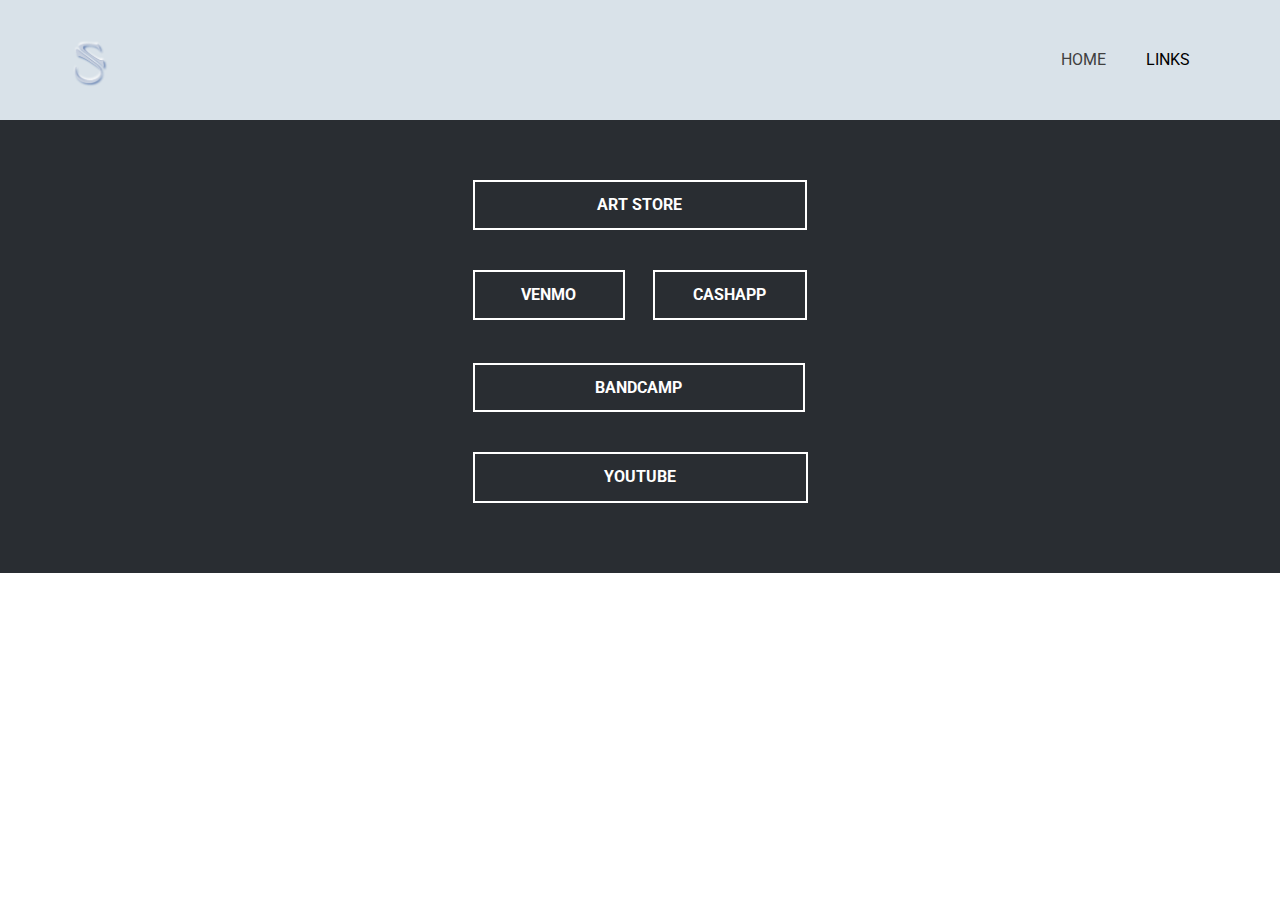
<file: Links.html>
<!DOCTYPE html>
<html style="font-size: 16px;">
  <head>
    <meta name="viewport" content="width=device-width, initial-scale=1.0">
    <meta charset="utf-8">
    <meta name="keywords" content="">
    <meta name="description" content="">
    <meta name="page_type" content="np-template-header-footer-from-plugin">
    <title>Links</title>
    <link rel="stylesheet" href="nicepage.css" media="screen">
<link rel="stylesheet" href="Links.css" media="screen">
    <script class="u-script" type="text/javascript" src="jquery.js" defer=""></script>
    <script class="u-script" type="text/javascript" src="nicepage.js" defer=""></script>
    <meta name="generator" content="Nicepage 3.2.5, nicepage.com">
    <link id="u-theme-google-font" rel="stylesheet" href="https://fonts.googleapis.com/css?family=Roboto:100,100i,300,300i,400,400i,500,500i,700,700i,900,900i|Open+Sans:300,300i,400,400i,600,600i,700,700i,800,800i">
    <link id="u-page-google-font" rel="stylesheet" href="https://fonts.googleapis.com/css?family=Roboto:100,100i,300,300i,400,400i,500,500i,700,700i,900,900i">
    
    
    <script type="application/ld+json">{
		"@context": "http://schema.org",
		"@type": "Organization",
		"name": "Site2",
		"url": "index.html",
		"logo": "images/clearbglogo.png"
}</script>
    <meta property="og:title" content="Links">
    <meta property="og:type" content="website">
    <meta name="theme-color" content="#478ac9">
    <link rel="canonical" href="index.html">
    <meta property="og:url" content="index.html">
  </head>
  <body class="u-body"><header class="u-clearfix u-custom-color-5 u-header u-header" id="sec-f43b"><div class="u-clearfix u-sheet u-sheet-1">
        <a href="#" class="u-image u-logo u-image-1" data-image-width="321" data-image-height="462">
          <img src="images/clearbglogo.png" class="u-logo-image u-logo-image-1" data-image-width="56">
        </a>
        <nav class="u-menu u-menu-dropdown u-offcanvas u-menu-1">
          <div class="menu-collapse u-custom-font" style="font-size: 1rem; letter-spacing: 0px; text-transform: uppercase; font-family: Roboto;">
            <a class="u-button-style u-custom-left-right-menu-spacing u-custom-padding-bottom u-custom-top-bottom-menu-spacing u-nav-link u-text-active-black u-text-grey-75 u-text-hover-grey-70" href="#">
              <svg><use xmlns:xlink="http://www.w3.org/1999/xlink" xlink:href="#menu-hamburger"></use></svg>
              <svg version="1.1" xmlns="http://www.w3.org/2000/svg" xmlns:xlink="http://www.w3.org/1999/xlink"><defs><symbol id="menu-hamburger" viewBox="0 0 16 16" style="width: 16px; height: 16px;"><rect y="1" width="16" height="2"></rect><rect y="7" width="16" height="2"></rect><rect y="13" width="16" height="2"></rect>
</symbol>
</defs></svg>
            </a>
          </div>
          <div class="u-custom-menu u-nav-container">
            <ul class="u-custom-font u-nav u-spacing-0 u-unstyled u-nav-1"><li class="u-nav-item"><a class="u-button-style u-nav-link u-text-active-black u-text-grey-75 u-text-hover-grey-70" href="Page-1.html" style="padding: 10px 20px;">Home</a>
</li><li class="u-nav-item"><a class="u-button-style u-nav-link u-text-active-black u-text-grey-75 u-text-hover-grey-70" href="Page-2.html" style="padding: 10px 20px;">Links</a>
</li></ul>
          </div>
          <div class="u-custom-menu u-nav-container-collapse">
            <div class="u-black u-container-style u-inner-container-layout u-opacity u-opacity-95 u-sidenav">
              <div class="u-sidenav-overflow">
                <div class="u-menu-close"></div>
                <ul class="u-align-center u-nav u-popupmenu-items u-unstyled u-nav-2"><li class="u-nav-item"><a class="u-button-style u-nav-link" href="Page-1.html" style="padding: 10px 20px;">Home</a>
</li><li class="u-nav-item"><a class="u-button-style u-nav-link" href="Page-2.html" style="padding: 10px 20px;">Links</a>
</li></ul>
              </div>
            </div>
            <div class="u-black u-menu-overlay u-opacity u-opacity-70"></div>
          </div>
        </nav>
      </div></header>
    <section class="u-align-center u-clearfix u-custom-color-1 u-section-1" src="" id="sec-cc79">
      <div class="u-clearfix u-sheet u-sheet-1">
        <a href="https://society6.com/purrcot?sort=new" class="u-border-2 u-border-hover-custom-color-3 u-border-white u-btn u-button-style u-custom-font u-heading-font u-hover-black u-none u-text-body-alt-color u-text-hover-custom-color-3 u-btn-1">art store</a>
        <a href="https://venmo.com/jstieben" class="u-border-2 u-border-hover-custom-color-3 u-border-white u-btn u-button-style u-custom-font u-heading-font u-hover-black u-none u-text-body-alt-color u-text-hover-custom-color-3 u-btn-2">venmo</a>
        <a href="https://cash.app/$purrcot" class="u-border-2 u-border-hover-custom-color-3 u-border-white u-btn u-button-style u-custom-font u-heading-font u-hover-black u-none u-text-body-alt-color u-text-hover-custom-color-3 u-btn-3">cashapp</a>
        <a href="https://xis10s.bandcamp.com/music" class="u-border-2 u-border-hover-custom-color-5 u-border-white u-btn u-button-style u-custom-font u-heading-font u-hover-black u-none u-text-body-alt-color u-text-hover-custom-color-3 u-btn-4">BANDCAMP</a>
        <a href="https://www.youtube.com/channel/UC1oMNdLRTxNQb0rz_KGfrqQ" class="u-border-2 u-border-hover-custom-color-5 u-border-white u-btn u-button-style u-custom-font u-heading-font u-hover-black u-none u-text-body-alt-color u-text-hover-custom-color-3 u-btn-5">youtube</a>
      </div>
    </section>
    
    
    <footer class="u-align-left u-clearfix u-custom-color-1 u-footer u-footer" id="sec-aeba"><div class="u-clearfix u-sheet u-sheet-1"></div></footer>
  </body>
</html>
</file>
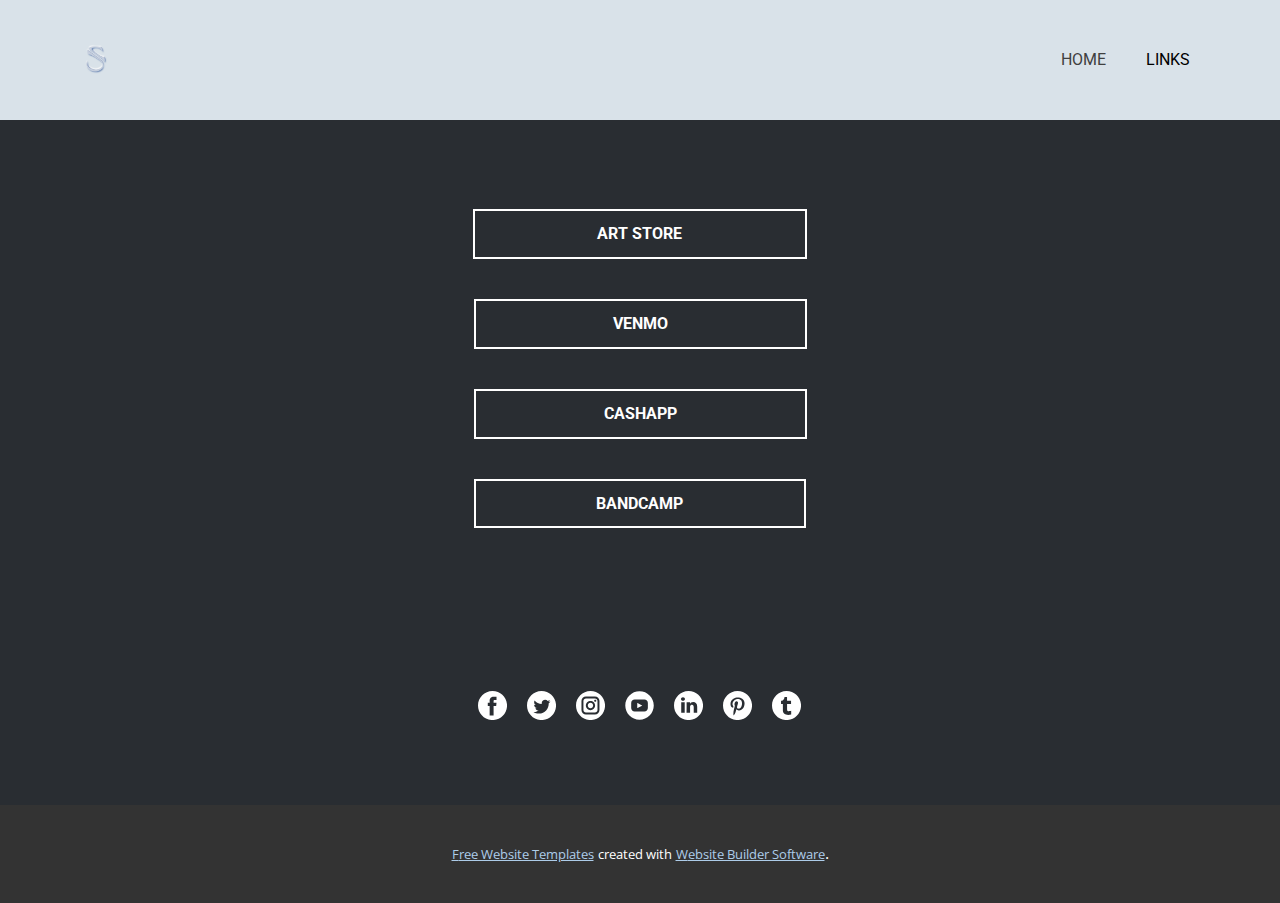
<file: Page-2.html>
<!DOCTYPE html>
<html style="font-size: 16px;">
  <head>
    <meta name="viewport" content="width=device-width, initial-scale=1.0">
    <meta charset="utf-8">
    <meta name="keywords" content="">
    <meta name="description" content="">
    <meta name="page_type" content="np-template-header-footer-from-plugin">
    <title>Page 2</title>
    <link rel="stylesheet" href="nicepage.css" media="screen">
<link rel="stylesheet" href="Page-2.css" media="screen">
    <script class="u-script" type="text/javascript" src="jquery.js" defer=""></script>
    <script class="u-script" type="text/javascript" src="nicepage.js" defer=""></script>
    <meta name="generator" content="Nicepage 3.2.5, nicepage.com">
    <link id="u-theme-google-font" rel="stylesheet" href="https://fonts.googleapis.com/css?family=Roboto:100,100i,300,300i,400,400i,500,500i,700,700i,900,900i|Open+Sans:300,300i,400,400i,600,600i,700,700i,800,800i">
    <link id="u-page-google-font" rel="stylesheet" href="https://fonts.googleapis.com/css?family=Roboto:100,100i,300,300i,400,400i,500,500i,700,700i,900,900i">
    
    
    
    <script type="application/ld+json">{
		"@context": "http://schema.org",
		"@type": "Organization",
		"name": "",
		"url": "index.html",
		"logo": "images/newlogoshaded.png"
}</script>
    <meta property="og:title" content="Page 2">
    <meta property="og:type" content="website">
    <meta name="theme-color" content="#478ac9">
    <link rel="canonical" href="index.html">
    <meta property="og:url" content="index.html">
  </head>
  <body class="u-body"><header class="u-clearfix u-custom-color-5 u-header u-header" id="sec-f43b"><div class="u-clearfix u-sheet u-sheet-1">
        <a href="#" class="u-image u-logo u-image-1">
          <img src="images/newlogoshaded.png" class="u-logo-image u-logo-image-1" data-image-width="79.88">
        </a>
        <nav class="u-menu u-menu-dropdown u-offcanvas u-menu-1">
          <div class="menu-collapse u-custom-font" style="font-size: 1rem; letter-spacing: 0px; text-transform: uppercase; font-family: Roboto;">
            <a class="u-button-style u-custom-left-right-menu-spacing u-custom-padding-bottom u-custom-top-bottom-menu-spacing u-nav-link u-text-active-black u-text-grey-75 u-text-hover-grey-70" href="#">
              <svg><use xmlns:xlink="http://www.w3.org/1999/xlink" xlink:href="#menu-hamburger"></use></svg>
              <svg version="1.1" xmlns="http://www.w3.org/2000/svg" xmlns:xlink="http://www.w3.org/1999/xlink"><defs><symbol id="menu-hamburger" viewBox="0 0 16 16" style="width: 16px; height: 16px;"><rect y="1" width="16" height="2"></rect><rect y="7" width="16" height="2"></rect><rect y="13" width="16" height="2"></rect>
</symbol>
</defs></svg>
            </a>
          </div>
          <div class="u-custom-menu u-nav-container">
            <ul class="u-custom-font u-nav u-spacing-0 u-unstyled u-nav-1"><li class="u-nav-item"><a class="u-button-style u-nav-link u-text-active-black u-text-grey-75 u-text-hover-grey-70" href="Page-1.html" style="padding: 10px 20px;">Home</a>
</li><li class="u-nav-item"><a class="u-button-style u-nav-link u-text-active-black u-text-grey-75 u-text-hover-grey-70" href="Page-2.html" style="padding: 10px 20px;">Links</a>
</li></ul>
          </div>
          <div class="u-custom-menu u-nav-container-collapse">
            <div class="u-black u-container-style u-inner-container-layout u-opacity u-opacity-95 u-sidenav">
              <div class="u-sidenav-overflow">
                <div class="u-menu-close"></div>
                <ul class="u-align-center u-nav u-popupmenu-items u-unstyled u-nav-2"><li class="u-nav-item"><a class="u-button-style u-nav-link" href="Page-1.html" style="padding: 10px 20px;">Home</a>
</li><li class="u-nav-item"><a class="u-button-style u-nav-link" href="Page-2.html" style="padding: 10px 20px;">Links</a>
</li></ul>
              </div>
            </div>
            <div class="u-black u-menu-overlay u-opacity u-opacity-70"></div>
          </div>
        </nav>
      </div></header>
    <section class="u-align-center u-clearfix u-custom-color-1 u-section-1" src="" id="sec-cc79">
      <div class="u-clearfix u-sheet u-sheet-1">
        <a href="https://society6.com/purrcot" class="u-border-2 u-border-hover-custom-color-3 u-border-white u-btn u-button-style u-custom-font u-heading-font u-hover-black u-none u-text-body-alt-color u-text-hover-custom-color-3 u-btn-1">art store</a>
        <a href="https://venmo.com/jstieben" class="u-border-2 u-border-hover-custom-color-3 u-border-white u-btn u-button-style u-custom-font u-heading-font u-hover-black u-none u-text-body-alt-color u-text-hover-custom-color-3 u-btn-2">venmo</a>
        <a href="https://cash.app/$purrcot" class="u-border-2 u-border-hover-custom-color-3 u-border-white u-btn u-button-style u-custom-font u-heading-font u-hover-black u-none u-text-body-alt-color u-text-hover-custom-color-3 u-btn-3">cashapp</a>
        <a href="https://xis10s.bandcamp.com/music" class="u-border-2 u-border-hover-custom-color-5 u-border-white u-btn u-button-style u-custom-font u-heading-font u-hover-black u-none u-text-body-alt-color u-text-hover-custom-color-3 u-btn-4">BANDCAMP</a>
      </div>
    </section>
    <section class="u-clearfix u-custom-color-1 u-section-2" id="sec-da67">
      <div class="u-clearfix u-sheet u-valign-middle u-sheet-1">
        <div class="u-align-left u-social-icons u-spacing-20 u-social-icons-1" data-animation-name="fadeIn" data-animation-duration="1000" data-animation-delay="0">
          <a class="u-social-url" target="_blank" href="https://facebook.com/Jennifer%20Stieben"><span class="u-icon u-icon-circle u-social-facebook u-social-type-fill u-icon-1"><svg class="u-svg-link" preserveAspectRatio="xMidYMin slice" viewBox="0 0 112 112" style=""><use xmlns:xlink="http://www.w3.org/1999/xlink" xlink:href="#svg-82cf"></use></svg><svg xmlns="http://www.w3.org/2000/svg" xmlns:xlink="http://www.w3.org/1999/xlink" version="1.1" xml:space="preserve" class="u-svg-content" viewBox="0 0 112 112" x="0px" y="0px" id="svg-82cf"><path d="M56.1,0C25.1,0,0,25.1,0,56.1c0,31,25.1,56.1,56.1,56.1c31,0,56.1-25.1,56.1-56.1C112.2,25.1,87.1,0,56.1,0z M71.6,34.3h-8.2c-1.3,0-3.2,0.7-3.2,3.5v7.6h11.3l-1.3,12.9h-10V95H45V58.3h-7.2V45.4H45v-8.3c0-6,2.8-15.3,15.3-15.3l11.2,0V34.3z "></path></svg></span>
          </a>
          <a class="u-social-url" target="_blank" href="https://twitter.com/jcstieben"><span class="u-icon u-icon-circle u-social-twitter u-social-type-fill u-icon-2"><svg class="u-svg-link" preserveAspectRatio="xMidYMin slice" viewBox="0 0 112 112" style=""><use xmlns:xlink="http://www.w3.org/1999/xlink" xlink:href="#svg-3a9a"></use></svg><svg xmlns="http://www.w3.org/2000/svg" xmlns:xlink="http://www.w3.org/1999/xlink" version="1.1" xml:space="preserve" class="u-svg-content" viewBox="0 0 112 112" x="0px" y="0px" id="svg-3a9a"><path d="M56.1,0C25.1,0,0,25.1,0,56.1s25.1,56.1,56.1,56.1s56.1-25.1,56.1-56.1S87.1,0,56.1,0z M83.8,47.3 c0,0.6,0,1.2,0,1.7c0,17.7-13.5,38.2-38.2,38.2c-7.6,0-14.6-2.2-20.6-6c1,0.1,2.1,0.2,3.2,0.2c6.3,0,12.1-2.1,16.7-5.7 c-5.9-0.1-10.8-4-12.5-9.3c0.8,0.2,1.7,0.2,2.5,0.2c1.2,0,2.4-0.2,3.5-0.5c-6.1-1.2-10.8-6.7-10.8-13.1c0-0.1,0-0.1,0-0.2 c1.8,1,3.9,1.6,6.1,1.7c-3.6-2.4-6-6.5-6-11.2c0-2.5,0.7-4.8,1.8-6.7c6.6,8.1,16.5,13.5,27.6,14c-0.2-1-0.3-2-0.3-3.1 c0-7.4,6-13.4,13.4-13.4c3.9,0,7.3,1.6,9.8,4.2c3.1-0.6,5.9-1.7,8.5-3.3c-1,3.1-3.1,5.8-5.9,7.4c2.7-0.3,5.3-1,7.7-2.1 C88.7,43,86.4,45.4,83.8,47.3z"></path></svg></span>
          </a>
          <a class="u-social-url" target="_blank" href="https://www.instagram.com/jcstieben"><span class="u-icon u-icon-circle u-social-instagram u-social-type-fill u-icon-3"><svg class="u-svg-link" preserveAspectRatio="xMidYMin slice" viewBox="0 0 112 112" style=""><use xmlns:xlink="http://www.w3.org/1999/xlink" xlink:href="#svg-5ef9"></use></svg><svg xmlns="http://www.w3.org/2000/svg" xmlns:xlink="http://www.w3.org/1999/xlink" version="1.1" xml:space="preserve" class="u-svg-content" viewBox="0 0 112 112" x="0px" y="0px" id="svg-5ef9"><path d="M56.1,0C25.1,0,0,25.1,0,56.1c0,31,25.1,56.1,56.1,56.1c31,0,56.1-25.1,56.1-56.1C112.2,25.1,87.1,0,56.1,0z M90.6,73.4c0,9.6-7.8,17.5-17.5,17.5H38.6c-9.6,0-17.5-7.9-17.5-17.6V38.8c0-9.6,7.8-17.5,17.5-17.5h34.5c9.6,0,17.5,7.8,17.5,17.5 V73.4z"></path><path d="M73.1,28.9H38.6c-5.4,0-9.9,4.4-9.9,9.9v34.5c0,5.4,4.4,9.9,9.9,9.9h34.5c5.4,0,9.9-4.4,9.9-9.9V38.8 C83,33.4,78.6,28.9,73.1,28.9z M55.9,74C46,74,38,66,38,56.1c0-9.9,8-17.9,17.9-17.9c9.9,0,17.9,8,17.9,17.9 C73.8,66,65.8,74,55.9,74z M74.3,41.9c-2.3,0-4.2-1.9-4.2-4.2s1.9-4.2,4.2-4.2c2.3,0,4.2,1.9,4.2,4.2S76.6,41.9,74.3,41.9z"></path><path d="M55.9,45.8c-5.7,0-10.4,4.6-10.3,10.3c0,5.7,4.6,10.3,10.3,10.3s10.3-4.6,10.3-10.3 C66.2,50.4,61.6,45.8,55.9,45.8z"></path></svg></span>
          </a>
          <a class="u-social-url" target="_blank" href="https://youtube.com/user/UCPTBXDdPUVZqKkF6PZ4I9NA"><span class="u-icon u-icon-circle u-social-type-fill u-social-youtube u-icon-4"><svg class="u-svg-link" preserveAspectRatio="xMidYMin slice" viewBox="0 0 112 112" style=""><use xmlns:xlink="http://www.w3.org/1999/xlink" xlink:href="#svg-9379"></use></svg><svg xmlns="http://www.w3.org/2000/svg" xmlns:xlink="http://www.w3.org/1999/xlink" version="1.1" xml:space="preserve" class="u-svg-content" viewBox="0 0 112 112" x="0px" y="0px" id="svg-9379"><path d="M65.9,55.7l-17.6-8.9c-0.5-0.2-1,0.1-1,0.6v17.3c0,0.5,0.5,0.9,1,0.6L65.9,57C66.4,56.8,66.4,56,65.9,55.7z"></path><path d="M56.1,1.1c-30.4,0-55,24.6-55,55c0,30.4,24.6,55,55,55c30.4,0,55-24.6,55-55C111.1,25.7,86.5,1.1,56.1,1.1z M88.3,65.5 c0,7.4-6,13.4-13.4,13.4H37.3c-7.4,0-13.4-6-13.4-13.4V46.7c0-7.4,6-13.4,13.4-13.4h37.6c7.4,0,13.4,6,13.4,13.4V65.5z"></path></svg></span>
          </a>
          <a class="u-social-url" target="_blank" href=""><span class="u-icon u-icon-circle u-social-linkedin u-social-type-fill u-icon-5"><svg class="u-svg-link" preserveAspectRatio="xMidYMin slice" viewBox="0 0 112 112" style=""><use xmlns:xlink="http://www.w3.org/1999/xlink" xlink:href="#svg-bee1"></use></svg><svg xmlns="http://www.w3.org/2000/svg" xmlns:xlink="http://www.w3.org/1999/xlink" version="1.1" xml:space="preserve" class="u-svg-content" viewBox="0 0 112 112" x="0px" y="0px" id="svg-bee1"><path d="M62.1,49.3v-0.1C62.1,49.2,62,49.2,62.1,49.3L62.1,49.3z"></path><path d="M56.1,0C25.1,0,0,25.1,0,56.1s25.1,56.1,56.1,56.1c31,0,56.1-25.1,56.1-56.1S87.1,0,56.1,0z M41.3,83.7H27.9 V43.4h13.4V83.7z M34.6,37.9L34.6,37.9c-4.6,0-7.5-3.1-7.5-7c0-4,3-7,7.6-7c4.6,0,7.4,3,7.5,7C42.2,34.8,39.2,37.9,34.6,37.9z M89.6,83.7H76.2V62.2c0-5.4-1.9-9.1-6.8-9.1c-3.7,0-5.9,2.5-6.9,4.9c-0.4,0.9-0.4,2.1-0.4,3.3v22.5H48.7c0,0,0.2-36.5,0-40.3h13.4 v5.7c1.8-2.7,5-6.7,12.1-6.7c8.8,0,15.4,5.8,15.4,18.1V83.7z"></path></svg></span>
          </a>
          <a class="u-social-url" target="_blank" href="https://pinterest.com/jcstieben"><span class="u-icon u-icon-circle u-social-pinterest u-social-type-fill u-icon-6"><svg class="u-svg-link" preserveAspectRatio="xMidYMin slice" viewBox="0 0 112 112" style=""><use xmlns:xlink="http://www.w3.org/1999/xlink" xlink:href="#svg-1cc8"></use></svg><svg xmlns="http://www.w3.org/2000/svg" xmlns:xlink="http://www.w3.org/1999/xlink" version="1.1" xml:space="preserve" class="u-svg-content" viewBox="0 0 112 112" x="0px" y="0px" id="svg-1cc8"><path d="M56.1,0C25.1,0,0,25.1,0,56.1c0,31,25.1,56.1,56.1,56.1s56.1-25.1,56.1-56.1C112.2,25.1,87.1,0,56.1,0z M60.6,75.1c-4.2-0.3-6-2.4-9.3-4.5c-1.8,9.6-4.1,18.8-10.7,23.6c-2-14.5,3-25.4,5.3-36.9c-4-6.7,0.5-20.2,8.9-16.9 c10.4,4.1-9,25,4,27.6c13.6,2.7,19.1-23.5,10.7-32C57.4,23.6,34.2,35.7,37,53.3c0.7,4.3,5.2,5.6,1.8,11.6C31,63.2,28.7,57,29,48.9 c0.5-13.4,12-22.7,23.6-24C67.3,23.2,81,30.2,82.9,44C85,59.5,76.3,76.3,60.6,75.1z"></path></svg></span>
          </a>
          <a class="u-social-url" target="_blank" href="https://xis10s.tumblr.com/"><span class="u-icon u-icon-circle u-social-tumblr u-social-type-fill u-icon-7"><svg class="u-svg-link" preserveAspectRatio="xMidYMin slice" viewBox="0 0 112 112" style=""><use xmlns:xlink="http://www.w3.org/1999/xlink" xlink:href="#svg-a09b"></use></svg><svg xmlns="http://www.w3.org/2000/svg" xmlns:xlink="http://www.w3.org/1999/xlink" version="1.1" xml:space="preserve" class="u-svg-content" viewBox="0 0 112 112" x="0px" y="0px" id="svg-a09b"><path d="M56.1,0C25.1,0,0,25.1,0,56.1s25.1,56.1,56.1,56.1s56.1-25.1,56.1-56.1S87.1,0,56.1,0z M74.1,90.3 c-3.8,1.2-7.6,1.9-11.5,2c-3,0-6-0.3-8.8-1.1C46.9,89.5,43,85,42.1,77.5v-1c0-0.4,0-9.3-0.1-26.4h-7.1V38c1.4,0.1,2.8,0,4.2-0.7 c4.9-2.1,7.8-6,8.8-11.6c0-0.3,0.1-0.6,0.2-0.9c0-0.7,0.1-1.3,0.3-1.9h9.7V38h15.5v12.1H58.2v19c0,1.8,0.2,3.7,0.5,5.5 c0.1,0.4,0.4,0.9,0.7,1.2c2.4,2.2,5.3,2.9,8.7,1.9c1.8-0.6,3.8-1.1,6-1.8V90.3z"></path></svg></span>
          </a>
        </div>
      </div>
    </section>
    
    
    <footer class="u-align-left u-clearfix u-custom-color-1 u-footer u-footer" id="sec-aeba"><div class="u-clearfix u-sheet u-sheet-1"></div></footer>
    <section class="u-backlink u-clearfix u-grey-80">
      <a class="u-link" href="https://nicepage.com/website-templates" target="_blank">
        <span>Free Website Templates</span>
      </a>
      <p class="u-text">
        <span>created with</span>
      </p>
      <a class="u-link" href="https://nicepage.com/" target="_blank">
        <span>Website Builder Software</span>
      </a>. 
    </section>
  </body>
</html>
</file>
<file: Links.css>
.u-section-1 {
  background-image: none;
}

.u-section-1 .u-sheet-1 {
  min-height: 443px;
}

.u-section-1 .u-btn-1 {
  border-style: solid;
  text-transform: uppercase;
  font-weight: 700;
  margin: 60px auto 0;
  padding: 10px 123px 10px 122px;
}

.u-section-1 .u-btn-2 {
  border-style: solid;
  text-transform: uppercase;
  font-weight: 700;
  margin: 40px auto 0 403px;
  padding: 10px 47px 11px 46px;
}

.u-section-1 .u-btn-3 {
  border-style: solid;
  text-transform: uppercase;
  font-weight: 700;
  margin: -50px 403px 0 auto;
  padding: 10px 39px 10px 38px;
}

.u-section-1 .u-btn-4 {
  border-style: solid;
  text-transform: uppercase;
  font-weight: 700;
  margin: 43px auto 0 403px;
  padding: 10px 121px 10px 120px;
}

.u-section-1 .u-btn-5 {
  border-style: solid;
  text-transform: uppercase;
  align-self: center;
  font-weight: 700;
  margin: 40px auto 60px 403px;
  padding: 10px 130px 11px 129px;
}

@media (max-width: 1199px) {
  .u-section-1 .u-btn-1 {
    align-self: center;
    margin-left: 303px;
  }

  .u-section-1 .u-btn-2 {
    align-self: center;
    margin-left: 303px;
  }

  .u-section-1 .u-btn-3 {
    align-self: center;
    margin-right: 203px;
    margin-left: 303px;
  }

  .u-section-1 .u-btn-4 {
    align-self: center;
    margin-left: 303px;
  }

  .u-section-1 .u-btn-5 {
    margin-left: 303px;
  }
}

@media (max-width: 991px) {
  .u-section-1 .u-btn-1 {
    margin-left: 193px;
  }

  .u-section-1 .u-btn-2 {
    margin-left: 193px;
  }

  .u-section-1 .u-btn-3 {
    margin-right: 0;
    margin-left: 193px;
  }

  .u-section-1 .u-btn-4 {
    margin-left: 193px;
  }

  .u-section-1 .u-btn-5 {
    margin-left: 193px;
  }
}

@media (max-width: 767px) {
  .u-section-1 .u-btn-1 {
    margin-left: 103px;
  }

  .u-section-1 .u-btn-2 {
    margin-left: 103px;
  }

  .u-section-1 .u-btn-3 {
    margin-left: 103px;
  }

  .u-section-1 .u-btn-4 {
    margin-left: 103px;
  }

  .u-section-1 .u-btn-5 {
    margin-left: 103px;
  }
}

@media (max-width: 575px) {
  .u-section-1 .u-btn-1 {
    margin-left: 3px;
  }

  .u-section-1 .u-btn-2 {
    margin-left: 3px;
  }

  .u-section-1 .u-btn-3 {
    margin-left: 3px;
  }

  .u-section-1 .u-btn-4 {
    margin-left: 3px;
  }

  .u-section-1 .u-btn-5 {
    margin-left: 3px;
  }
}
</file>
<file: Page-2.css>
.u-section-1 {
  background-image: none;
}

.u-section-1 .u-sheet-1 {
  min-height: 495px;
}

.u-section-1 .u-btn-1 {
  border-style: solid;
  text-transform: uppercase;
  align-self: center;
  font-weight: 700;
  margin: 89px auto 0;
  padding: 10px 123px 10px 122px;
}

.u-section-1 .u-btn-2 {
  border-style: solid;
  text-transform: uppercase;
  align-self: center;
  font-weight: 700;
  margin: 40px auto 0;
  padding: 10px 137px 11px;
}

.u-section-1 .u-btn-3 {
  border-style: solid;
  text-transform: uppercase;
  font-weight: 700;
  margin: 40px auto 0;
  padding: 10px 128px;
}

.u-section-1 .u-btn-4 {
  border-style: solid;
  text-transform: uppercase;
  align-self: center;
  font-weight: 700;
  margin: 40px auto 60px;
  padding: 10px 121px 10px 120px;
}

@media (max-width: 1199px) {
  .u-section-1 .u-btn-1 {
    margin-left: 303px;
  }

  .u-section-1 .u-btn-2 {
    margin-left: 303px;
  }

  .u-section-1 .u-btn-3 {
    margin-left: 303px;
  }
}

@media (max-width: 991px) {
  .u-section-1 .u-btn-1 {
    margin-left: 193px;
  }

  .u-section-1 .u-btn-2 {
    margin-left: 193px;
  }

  .u-section-1 .u-btn-3 {
    margin-left: 193px;
  }
}

@media (max-width: 767px) {
  .u-section-1 .u-btn-1 {
    margin-left: 103px;
  }

  .u-section-1 .u-btn-2 {
    margin-left: 103px;
  }

  .u-section-1 .u-btn-3 {
    margin-left: 103px;
  }
}

@media (max-width: 575px) {
  .u-section-1 .u-btn-1 {
    margin-left: 3px;
  }

  .u-section-1 .u-btn-2 {
    margin-left: 3px;
  }

  .u-section-1 .u-btn-3 {
    margin-left: 3px;
  }
}.u-section-2 {
  background-image: none;
}

.u-section-2 .u-sheet-1 {
  min-height: 180px;
}

.u-section-2 .u-social-icons-1 {
  height: 29px;
  min-height: 16px;
  width: 325px;
  min-width: 232px;
  white-space: nowrap;
  animation-duration: 1000ms;
  margin: 60px auto;
}

.u-section-2 .u-icon-1 {
  height: 100%;
}

.u-section-2 .u-icon-2 {
  height: 100%;
}

.u-section-2 .u-icon-3 {
  height: 100%;
}

.u-section-2 .u-icon-4 {
  height: 100%;
}

.u-section-2 .u-icon-5 {
  height: 100%;
}

.u-section-2 .u-icon-6 {
  height: 100%;
}

.u-section-2 .u-icon-7 {
  height: 100%;
}
</file>
